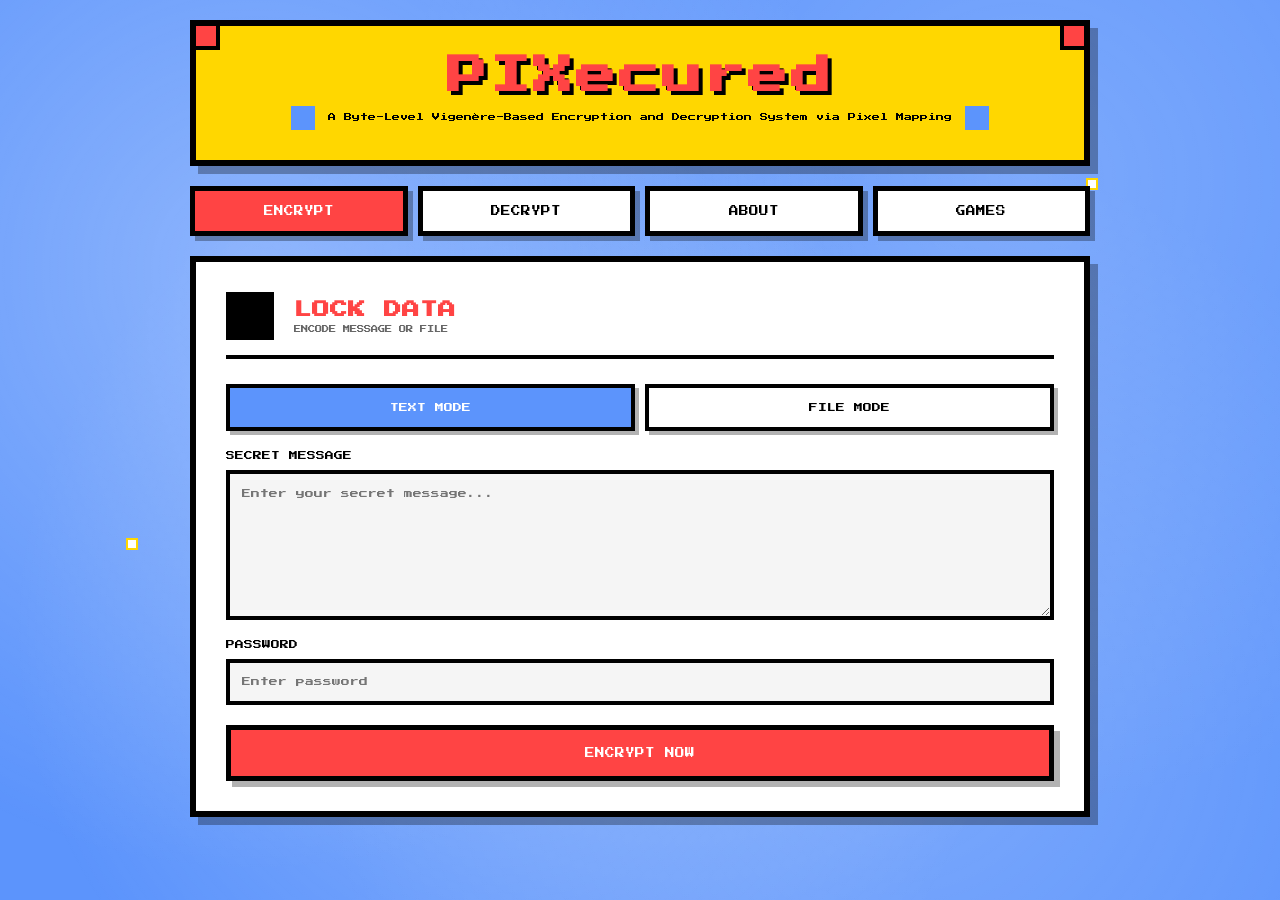
<file: DS2.html>
<!DOCTYPE html>
<html lang="en">
<head>
    <meta charset="UTF-8">
    <meta name="viewport" content="width=device-width, initial-scale=1.0">
    <title>PIXecure</title>
    <link href="https://fonts.googleapis.com/css2?family=Press+Start+2P&display=swap" rel="stylesheet">
    <link rel="preconnect" href="https://fonts.googleapis.com">
    <link rel="preconnect" href="https://fonts.gstatic.com" crossorigin>
    <link href="https://fonts.googleapis.com/css2?family=Poppins:ital,wght@0,100;0,200;0,300;0,400;0,500;0,600;0,700;0,800;0,900;1,100;1,200;1,300;1,400;1,500;1,600;1,700;1,800;1,900&display=swap" rel="stylesheet">
    
    <style>
        * {
            margin: 0;
            padding: 0;
            box-sizing: border-box;
        }

        body {
            font-family: 'Press Start 2P', cursive;
            /* font-family: "Poppins", sans-serif; */
            background: #5c94fc;
            min-height: 100vh;
            padding: 20px;
            image-rendering: pixelated;
            image-rendering: crisp-edges;
        }

        body::before {
            content: '';
            position: fixed;
            top: 0;
            left: 0;
            width: 100%;
            height: 100%;
            background: 
                radial-gradient(circle at 20% 30%, rgba(255,255,255,0.3) 0%, transparent 50%),
                radial-gradient(circle at 80% 20%, rgba(255,255,255,0.2) 0%, transparent 50%),
                radial-gradient(circle at 40% 70%, rgba(255,255,255,0.25) 0%, transparent 50%),
                radial-gradient(circle at 70% 80%, rgba(255,255,255,0.2) 0%, transparent 50%);
            pointer-events: none;
            z-index: 0;
        }

        .container {
            max-width: 900px;
            margin: 0 auto;
            position: relative;
            z-index: 1;
        }

        .header {
            background: #ffd700;
            border: 6px solid #000;
            padding: 30px;
            text-align: center;
            margin-bottom: 20px;
            box-shadow: 8px 8px 0 rgba(0,0,0,0.3);
            position: relative;
        }

        .header::before,
        .header::after {
            content: '';
            position: absolute;
            width: 20px;
            height: 20px;
            background: #ff4444;
            border: 4px solid #000;
        }

        .header::before {
            top: -4px;
            left: -4px;
        }

        .header::after {
            top: -4px;
            right: -4px;
        }

        .header h1 {
            font-size: 2.5em;
            text-shadow: 4px 4px 0 #000;
            margin-bottom: 10px;
            letter-spacing: 3px;
            text-align: center;
            color: #ff4444;
        }

        .header p {
            font-size: 0.5em;
            color: #000;
            margin-top: 10px;
        }

        .tabs {
            display: flex;
            gap: 10px;
            margin-bottom: 20px;
        }

        .tab {
            flex: 1;
            padding: 15px;
            background: #fff;
            border: 5px solid #000;
            font-family: 'Press Start 2P', cursive;
            font-size: 0.6em;
            color: #000;
            cursor: pointer;
            transition: all 0.1s;
            box-shadow: 5px 5px 0 rgba(0,0,0,0.3);
        }

        .tab:hover {
            background: #ffe066;
            transform: translate(2px, 2px);
            box-shadow: 3px 3px 0 rgba(0,0,0,0.3);
        }

        .tab:active {
            transform: translate(5px, 5px);
            box-shadow: 0 0 0 rgba(0,0,0,0.3);
        }

        .tab.active {
            background: #ff4444;
            color: #fff;
        }

        .tab-content {
            display: none;
        }

        .tab-content.active {
            display: block;
        }

        .panel {
            background: #fff;
            border: 6px solid #000;
            padding: 30px;
            box-shadow: 8px 8px 0 rgba(0,0,0,0.3);
            margin-bottom: 20px;
        }

        .section-header {
            display: flex;
            align-items: center;
            margin-bottom: 25px;
            padding-bottom: 15px;
            border-bottom: 4px solid #000;
        }

        .icon {
            width: 48px;
            height: 48px;
            margin-right: 20px;
            background: #000;
            position: relative;
            flex-shrink: 0;
        }

        .icon.lock::before {
            content: '';
            position: absolute;
            width: 24px;
            height: 16px;
            background: #000;
            top: 8px;
            left: 12px;
            border: 4px solid #000;
            background: transparent;
            border-radius: 12px 12px 0 0;
        }

        .icon.lock::after {
            content: '';
            position: absolute;
            width: 32px;
            height: 24px;
            background: #000;
            bottom: 8px;
            left: 8px;
        }

        .icon.unlock::before {
            content: '';
            position: absolute;
            width: 20px;
            height: 16px;
            background: transparent;
            border: 4px solid #000;
            border-right: none;
            top: 8px;
            left: 12px;
            border-radius: 12px 0 0 0;
        }

        .icon.unlock::after {
            content: '';
            position: absolute;
            width: 32px;
            height: 24px;
            background: #000;
            bottom: 8px;
            left: 8px;
        }

        .section-title h2 {
            font-size: 1.1em;
            color: #ff4444;
            margin-bottom: 8px;
        }

        .section-title p {
            font-size: 0.45em;
            color: #666;
        }

        .form-group {
            margin-bottom: 20px;
        }

        .form-label {
            display: block;
            font-size: 0.55em;
            color: #000;
            margin-bottom: 10px;
            text-transform: uppercase;
        }

        .form-input, .form-textarea {
            width: 100%;
            padding: 12px;
            border: 4px solid #000;
            background: #f5f5f5;
            font-family: 'Press Start 2P', cursive;
            font-size: 0.55em;
            color: #000;
            line-height: 1.6;
        }

        .form-input:focus, .form-textarea:focus {
            outline: none;
            background: #fffacd;
            box-shadow: inset 4px 4px 0 rgba(0,0,0,0.1);
        }

        .form-textarea {
            resize: vertical;
            min-height: 150px;
            line-height: 1.8;
        }

        .file-upload {
            border: 4px dashed #000;
            padding: 40px;
            text-align: center;
            background: #f5f5f5;
            cursor: pointer;
            transition: all 0.1s;
        }

        .file-upload:hover {
            background: #ffe066;
            border-style: solid;
        }

        .file-upload.active {
            background: #90ee90;
            border-style: solid;
        }

        .file-icon {
            width: 64px;
            height: 64px;
            margin: 0 auto 15px;
            position: relative;
        }

        .file-icon::before {
            content: '';
            position: absolute;
            width: 48px;
            height: 56px;
            background: #000;
            border: 4px solid #000;
            background: transparent;
            top: 0;
            left: 8px;
        }

        .file-icon::after {
            content: '';
            position: absolute;
            width: 0;
            height: 0;
            border-left: 20px solid #000;
            border-top: 20px solid #000;
            border-right: 20px solid transparent;
            border-bottom: 20px solid transparent;
            top: 0;
            right: 8px;
        }

        .image-icon {
            width: 64px;
            height: 64px;
            margin: 0 auto 15px;
            position: relative;
            background: #000;
            border: 4px solid #000;
            background: transparent;
        }

        .image-icon::before {
            content: '';
            position: absolute;
            width: 16px;
            height: 16px;
            background: #000;
            border-radius: 50%;
            top: 8px;
            right: 8px;
        }

        .image-icon::after {
            content: '';
            position: absolute;
            width: 0;
            height: 0;
            border-left: 24px solid transparent;
            border-right: 24px solid transparent;
            border-bottom: 24px solid #000;
            bottom: 4px;
            left: 8px;
        }

        .file-upload-text {
            font-size: 0.55em;
            color: #000;
        }

        .file-name {
            margin-top: 10px;
            font-size: 0.5em;
            color: #ff4444;
        }

        .btn {
            width: 100%;
            padding: 18px;
            border: 5px solid #000;
            background: #ffd700;
            font-family: 'Press Start 2P', cursive;
            font-size: 0.6em;
            cursor: pointer;
            transition: all 0.1s;
            text-transform: uppercase;
            color: #000;
            box-shadow: 6px 6px 0 rgba(0,0,0,0.3);
        }

        .btn:hover {
            background: #ffed4e;
            transform: translate(2px, 2px);
            box-shadow: 4px 4px 0 rgba(0,0,0,0.3);
        }

        .btn:active {
            transform: translate(6px, 6px);
            box-shadow: 0 0 0 rgba(0,0,0,0.3);
        }

        .btn-primary {
            background: #ff4444;
            color: #fff;
        }

        .btn-primary:hover {
            background: #ff6666;
        }

        .btn-secondary {
            background: #5c94fc;
            color: #fff;
            margin-bottom: 15px;
        }

        .btn-secondary:hover {
            background: #7dabff;
        }

        .output-box {
            background: #f5f5f5;
            border: 4px solid #000;
            padding: 20px;
            margin: 20px 0;
            text-align: center;
        }

        .output-image {
            max-width: 100%;
            max-height: 400px;
            border: 4px solid #000;
            margin: 10px 0;
            image-rendering: pixelated;
            image-rendering: crisp-edges;
        }

        .output-text {
            font-size: 0.55em;
            padding: 15px;
            background: #fff;
            border: 4px solid #000;
            min-height: 150px;
            text-align: left;
            word-wrap: break-word;
            white-space: pre-wrap;
            color: #000;
            line-height: 1.8;
        }

        .process-viewer {
            margin: 20px 0;
            background: #f5f5f5;
            border: 4px solid #000;
            padding: 15px;
        }

        .process-title {
            font-size: 0.6em;
            color: #ff4444;
            margin-bottom: 15px;
            text-align: center;
            text-transform: uppercase;
        }

        .process-scroll {
            max-height: 300px;
            overflow-y: auto;
            background: #fff;
            border: 3px solid #000;
            padding: 10px;
        }

        .process-item {
            background: #fffacd;
            border: 3px solid #000;
            padding: 10px;
            margin-bottom: 10px;
            font-size: 0.45em;
            line-height: 1.6;
        }

        .process-item:last-child {
            margin-bottom: 0;
        }

        .process-row {
            display: flex;
            justify-content: space-between;
            margin-bottom: 5px;
            flex-wrap: wrap;
        }

        .process-label {
            color: #5c94fc;
            font-weight: bold;
        }

        .process-value {
            color: #000;
        }

        .rgb-display {
            display: inline-block;
            width: 15px;
            height: 15px;
            border: 2px solid #000;
            vertical-align: middle;
            margin-left: 5px;
        }

        .hidden {
            display: none !important;
        }

        .mode-toggle {
            display: flex;
            gap: 10px;
            margin-bottom: 20px;
        }

        .mode-btn {
            flex: 1;
            padding: 15px;
            border: 4px solid #000;
            background: #fff;
            font-family: 'Press Start 2P', cursive;
            font-size: 0.55em;
            cursor: pointer;
            transition: all 0.1s;
            color: #000;
            box-shadow: 4px 4px 0 rgba(0,0,0,0.3);
        }

        .mode-btn:hover {
            background: #e0e0e0;
        }

        .mode-btn.active {
            background: #5c94fc;
            color: #fff;
        }

        .stars {
            position: fixed;
            top: 0;
            left: 0;
            width: 100%;
            height: 100%;
            pointer-events: none;
            z-index: 0;
        }

        .star {
            position: absolute;
            width: 8px;
            height: 8px;
            background: #fff;
            box-shadow: 0 0 0 2px #ffd700;
        }

        .star:nth-child(1) { top: 10%; left: 15%; animation: twinkle 2s infinite; }
        .star:nth-child(2) { top: 20%; left: 85%; animation: twinkle 2.5s infinite 0.5s; }
        .star:nth-child(3) { top: 60%; left: 10%; animation: twinkle 3s infinite 1s; }
        .star:nth-child(4) { top: 80%; left: 80%; animation: twinkle 2.2s infinite 1.5s; }

        @keyframes twinkle {
            0%, 100% { opacity: 1; transform: scale(1); }
            50% { opacity: 0.3; transform: scale(0.8); }
        }

        .coin {
            width: 24px;
            height: 24px;
            background: #5c94fc;
            border: 3px solid #0000;
            
            display: inline-block;
            vertical-align: middle;
            margin: 0 5px;
        }

        .process-scroll::-webkit-scrollbar {
            width: 12px;
        }

        .process-scroll::-webkit-scrollbar-track {
            background: #f5f5f5;
            border: 2px solid #000;
        }

        .process-scroll::-webkit-scrollbar-thumb {
            background: #5c94fc;
            border: 2px solid #000;
        }

        .process-scroll::-webkit-scrollbar-thumb:hover {
            background: #7dabff;
        }

        .timeline {
        position: relative;
        padding-left: 30px;
        margin: 20px 0;
        }

        .timeline::before {
            content: '';
            position: absolute;
            left: 8px;
            top: 0;
            bottom: 0;
            width: 4px;
            background: #000;
        }

        .timeline-item {
            position: relative;
            margin-bottom: 30px;
            padding-left: 25px;
        }

        .timeline-item::before {
            content: '';
            position: absolute;
            left: -22px;
            top: 5px;
            width: 12px;
            height: 12px;
            background: #ff4444;
            border: 3px solid #000;
        }

        .timeline-year {
            font-size: 0.7em;
            color: #ff4444;
            margin-bottom: 8px;
        }

        .timeline-content {
            background: #f5f5f5;
            border: 3px solid #000;
            padding: 15px;
            font-size: 0.5em;
            line-height: 1.8;
        }

        .formula-box {
            background: #000;
            color: #00ff00;
            border: 4px solid #00ff00;
            padding: 20px;
            margin: 20px 0;
            font-family: 'Courier New', monospace;
            font-size: 0.6em;
            text-align: center;
            font-weight: bold;
            letter-spacing: 2px;
        }

        .comparison-grid {
            display: grid;
            grid-template-columns: 1fr 1fr;
            gap: 15px;
            margin: 20px 0;
        }

        .comparison-card {
            background: #f5f5f5;
            border: 4px solid #000;
            padding: 20px;
        }

        .comparison-title {
            font-size: 0.6em;
            color: #5c94fc;
            margin-bottom: 15px;
            text-align: center;
            text-transform: uppercase;
        }

        .comparison-content {
            font-size: 0.45em;
            line-height: 1.8;
            color: #000;
        }

        .cipher-table {
            width: 100%;
            border-collapse: collapse;
            margin: 15px 0;
            font-size: 0.45em;
            background: #fff;
        }

        .cipher-table th,
        .cipher-table td {
            border: 2px solid #000;
            padding: 8px;
            text-align: center;
        }

        .cipher-table th {
            background: #5c94fc;
            color: #fff;
            font-weight: bold;
        }

        .cipher-table td {
            background: #f5f5f5;
        }

        .cipher-table .highlight {
            background: #ffd700;
            font-weight: bold;
        }

        .try-it-box {
            background: #ffe066;
            border: 5px solid #000;
            padding: 25px;
            margin: 20px 0;
            box-shadow: 6px 6px 0 rgba(0,0,0,0.3);
        }

        .try-it-title {
            font-size: 0.7em;
            color: #ff4444;
            margin-bottom: 15px;
            text-align: center;
            text-transform: uppercase;
        }

        .try-it-input {
            width: 100%;
            padding: 10px;
            border: 3px solid #000;
            background: #fff;
            font-family: 'Press Start 2P', cursive;
            font-size: 0.5em;
            margin-bottom: 10px;
        }

        .try-it-result {
            background: #fff;
            border: 3px solid #000;
            padding: 15px;
            margin-top: 15px;
            font-size: 0.5em;
            line-height: 1.8;
            min-height: 60px;
            white-space: pre-wrap;
        }

        .step-diagram {
            display: flex;
            align-items: center;
            justify-content: space-between;
            margin: 20px 0;
            flex-wrap: wrap;
            gap: 10px;
        }

        .step-box {
            flex: 1;
            min-width: 150px;
            background: #5c94fc;
            border: 4px solid #000;
            padding: 15px;
            text-align: center;
            color: #fff;
            font-size: 0.45em;
            line-height: 1.6;
        }

        .step-arrow {
            font-size: 1.5em;
            color: #000;
            font-weight: bold;
        }

        .code-snippet {
            background: #1a1a1a;
            border: 4px solid #000;
            padding: 15px;
            margin: 15px 0;
            font-family: 'Courier New', monospace;
            font-size: 0.45em;
            color: #00ff00;
            line-height: 1.8;
            overflow-x: auto;
        }

        .info-box {
            background: #e6f3ff;
            border: 4px solid #5c94fc;
            padding: 20px;
            margin: 20px 0;
            font-size: 0.5em;
            line-height: 1.8;
        }

        .info-box-title {
            color: #5c94fc;
            font-size: 1.1em;
            margin-bottom: 10px;
            font-weight: bold;
        }

        @media (max-width: 768px) {
            .comparison-grid {
                grid-template-columns: 1fr;
            }
            .step-diagram {
                flex-direction: column;
            }
            .step-arrow {
                transform: rotate(90deg);
            }
        }



        /* ======GAME======== */

        .game-container {
        text-align: center;
        }

        .game-level {
            display: none;
        }

        .game-level.active {
            display: block;
        }

        .game-header {
            background: #ff4444;
            border: 4px solid #000;
            padding: 20px;
            margin-bottom: 20px;
            color: #fff;
        }

        .game-title {
            font-size: 0.8em;
            margin-bottom: 10px;
        }

        .game-score {
            font-size: 0.5em;
            color: #ffd700;
        }

        .cipher-display {
            background: #000;
            color: #00ff00;
            border: 4px solid #00ff00;
            padding: 25px;
            margin: 20px 0;
            font-family: 'Courier New', monospace;
            font-size: 0.7em;
            letter-spacing: 3px;
        }

        .game-input {
            width: 80%;
            padding: 15px;
            border: 4px solid #000;
            background: #fff;
            font-family: 'Press Start 2P', cursive;
            font-size: 0.6em;
            margin: 20px 0;
            text-align: center;
        }

        .game-hint {
            background: #ffe066;
            border: 3px solid #000;
            padding: 15px;
            margin: 15px 0;
            font-size: 0.5em;
            line-height: 1.8;
        }

        .game-buttons {
            display: flex;
            gap: 10px;
            justify-content: center;
            flex-wrap: wrap;
            margin: 20px 0;
        }

        .game-btn {
            padding: 15px 25px;
            border: 4px solid #000;
            background: #5c94fc;
            color: #fff;
            font-family: 'Press Start 2P', cursive;
            font-size: 0.5em;
            cursor: pointer;
            box-shadow: 4px 4px 0 rgba(0,0,0,0.3);
            transition: all 0.1s;
        }

        .game-btn:hover {
            transform: translate(2px, 2px);
            box-shadow: 2px 2px 0 rgba(0,0,0,0.3);
        }

        .game-btn.hint-btn {
            background: #ffd700;
            color: #000;
        }

        .game-btn.submit-btn {
            background: #ff4444;
        }

        .success-message {
            background: #90ee90;
            border: 5px solid #000;
            padding: 30px;
            margin: 20px 0;
            font-size: 0.6em;
            animation: bounce 0.5s;
        }

        .fail-message {
            background: #ff6b6b;
            border: 5px solid #000;
            padding: 20px;
            margin: 20px 0;
            color: #fff;
            font-size: 0.5em;
        }

        @keyframes bounce {
            0%, 100% { transform: translateY(0); }
            50% { transform: translateY(-20px); }
        }

        .confetti {
            position: fixed;
            width: 10px;
            height: 10px;
            background: #ffd700;
            position: absolute;
            animation: fall 2s linear;
        }

        @keyframes fall {
            to {
                transform: translateY(100vh) rotate(360deg);
                opacity: 0;
            }
        }

        .timer-display {
            font-size: 1.5em;
            color: #ff4444;
            margin: 20px 0;
            padding: 15px;
            background: #000;
            border: 4px solid #ff4444;
        }

        .question-box {
            background: #f5f5f5;
            border: 4px solid #000;
            padding: 20px;
            margin: 15px 0;
            font-size: 0.55em;
            line-height: 1.8;
            min-height: 100px;
        }

        .leaderboard {
            background: #fff;
            border: 4px solid #000;
            padding: 20px;
            margin: 20px 0;
            font-size: 0.5em;
        }

        .leaderboard-item {
            padding: 10px;
            border-bottom: 2px solid #000;
            display: flex;
            justify-content: space-between;
        }

        .pixel-image-game {
            max-width: 300px;
            margin: 20px auto;
            border: 4px solid #000;
            image-rendering: pixelated;
            filter: blur(8px);
            transition: filter 0.5s;
        }

        .pixel-image-game.unlocked {
            filter: blur(0);
        }

        .level-select {
            display: grid;
            grid-template-columns: repeat(auto-fit, minmax(200px, 1fr));
            gap: 15px;
            margin: 20px 0;
        }

        .level-card {
            background: #fff;
            border: 5px solid #000;
            padding: 30px 20px;
            cursor: pointer;
            transition: all 0.1s;
            box-shadow: 5px 5px 0 rgba(0,0,0,0.3);
            text-align: center;
            min-height: 120px;
            display: flex;
            flex-direction: column;
            justify-content: center;
        }
        
        .level-card:nth-child(4) {
            grid-column: 1 / 4; /* Spans from column 1 to 4 (all 3 columns) */
            background: #fff;
            border: 5px solid #000;
        }

        #level-4 .game-input {
            width: 90%;
            max-width: 500px;
            padding: 18px;
            border: 4px solid #000;
            background: #fff;
            font-family: 'Press Start 2P', cursive;
            font-size: 0.6em;
            margin: 25px auto;
            text-align: center;
            display: block;
            text-transform: uppercase;
        }
        .level-card:hover {
            transform: translate(2px, 2px);
            box-shadow: 3px 3px 0 rgba(0,0,0,0.3);
            background: #ffe066;
        }

        .level-card.locked {
            opacity: 0.5;
            cursor: not-allowed;
        }

        .level-number {
            font-size: 0.8em;
            color: #ff4444;
            margin-bottom: 10px;
        }

        .level-name {
            font-size: 0.5em;
            color: #000;
            line-height: 1.6;
        }

        .vigenere-grid {
            display: grid;
            grid-template-columns: repeat(13, 1fr);
            gap: 2px;
            margin: 20px auto;
            max-width: 600px;
            background: #000;
            border: 4px solid #000;
            padding: 5px;
        }

        .vigenere-cell {
            background: #f5f5f5;
            border: 2px solid #000;
            padding: 8px;
            text-align: center;
            font-size: 0.4em;
            cursor: pointer;
            transition: all 0.1s;
        }

        .vigenere-cell:hover {
            background: #ffe066;
            transform: scale(1.1);
        }

        .vigenere-cell.highlight {
            background: #ff4444;
            color: #fff;
            animation: pulse 0.5s;
        }

        @keyframes pulse {
            0%, 100% { transform: scale(1); }
            50% { transform: scale(1.2); }
        }

        .pixel-analyzer {
            background: #f5f5f5;
            border: 4px solid #000;
            padding: 20px;
            margin: 20px 0;
        }

        .analyzer-title {
            font-size: 0.6em;
            color: #5c94fc;
            margin-bottom: 15px;
            text-align: center;
        }

        .analyzer-info {
            background: #000;
            color: #00ff00;
            border: 3px solid #00ff00;
            padding: 15px;
            margin-top: 15px;
            font-size: 0.5em;
            text-align: center;
        }

        .pixel-image-game {
            cursor: crosshair !important;
        }
    </style>
</head>
<body>
    <div class="stars">
        <div class="star"></div>
        <div class="star"></div>
        <div class="star"></div>
        <div class="star"></div>
    </div>

    <div class="container">
        <div class="header">
            <h1>PIXecured</h1>
            <p><span class="coin"></span> A Byte-Level Vigenère-Based Encryption and Decryption System via Pixel Mapping <span class="coin"></span></p>
        </div>

        <div class="tabs">
            <button class="tab active" data-tab="encrypt">ENCRYPT</button>
            <button class="tab" data-tab="decrypt">DECRYPT</button>
            <button class="tab" data-tab="tutorial">ABOUT</button>
            <button class="tab" data-tab="games">GAMES</button>
        </div>

        <!-- ENCRYPT TAB -->
        <div class="tab-content active" id="encrypt">
            <div class="panel">
                <div class="section-header">
                    <div class="icon lock"></div>
                    <div class="section-title">
                        <h2>LOCK DATA</h2>
                        <p>ENCODE MESSAGE OR FILE</p>
                    </div>
                </div>

                <div class="mode-toggle">
                    <button class="mode-btn active" data-mode="text">TEXT MODE</button>
                    <button class="mode-btn" data-mode="file">FILE MODE</button>
                </div>

                <div id="text-mode">
                    <div class="form-group">
                        <label class="form-label">SECRET MESSAGE</label>
                        <textarea class="form-textarea" id="plaintext" placeholder="Enter your secret message..."></textarea>
                    </div>
                </div>

                <div id="file-mode" class="hidden">
                    <div class="form-group">
                        <label class="form-label">SELECT FILE</label>
                        <div class="file-upload" id="file-upload">
                            <div class="file-icon"></div>
                            <div class="file-upload-text">CLICK TO UPLOAD FILE</div>
                            <div class="file-name" id="file-name"></div>
                        </div>
                        <input type="file" id="file-input" class="hidden">
                    </div>
                </div>

                <div class="form-group">
                    <label class="form-label">PASSWORD</label>
                    <input type="password" class="form-input" id="encrypt-password" placeholder="Enter password">
                </div>

                <button class="btn btn-primary" id="encrypt-btn">ENCRYPT NOW</button>

                <div class="process-viewer hidden" id="process-viewer">
                    <div class="process-title">ENCRYPTION PROCESS</div>
                    <div class="process-scroll" id="process-content"></div>
                </div>

                <div class="output-box hidden" id="encrypt-output">
                    <canvas id="encrypt-canvas" class="output-image"></canvas>
                    <button class="btn btn-secondary" id="download-btn">DOWNLOAD IMAGE</button>
                </div>
            </div>
        </div>

        <!-- DECRYPT TAB -->
        <div class="tab-content" id="decrypt">
            <div class="panel">
                <div class="section-header">
                    <div class="icon unlock"></div>
                    <div class="section-title">
                        <h2>UNLOCK DATA</h2>
                        <p>DECODE HIDDEN MESSAGE</p>
                    </div>
                </div>

                <div class="form-group">
                    <label class="form-label">ENCRYPTED IMAGE</label>
                    <div class="file-upload" id="image-upload">
                        <div class="image-icon"></div>
                        <div class="file-upload-text">UPLOAD ENCRYPTED PNG</div>
                        <div class="file-name" id="image-name"></div>
                    </div>
                    <input type="file" id="image-input" class="hidden" accept="image/png">
                </div>

                <div class="form-group">
                    <label class="form-label">PASSWORD</label>
                    <input type="password" class="form-input" id="decrypt-password" placeholder="Enter password">
                </div>

                <button class="btn btn-primary" id="decrypt-btn">DECRYPT NOW</button>

                <div class="output-box hidden" id="decrypt-output">
                    <label class="form-label">DECRYPTED CONTENT:</label>
                    <div class="output-text" id="decrypted-text"></div>
                </div>
            </div>
        </div>

        <!-- TUTORIAL TAB -->
<div class="tab-content" id="tutorial">
    <div class="panel">
        <div class="section-header">
            <div class="icon lock"></div>
            <div class="section-title">
                <h2>VIGENÈRE CIPHER</h2>
                <p>FROM 1500s TO PIXELS</p>
            </div>
        </div>

        <!-- SECTION 1: HISTORY -->
        <h3 style="font-size: 0.8em; color: #ff4444; margin: 30px 0 20px 0; text-transform: uppercase;">📜 HISTORY OF VIGENÈRE</h3>
        
        <div class="timeline">
            <div class="timeline-item">
                <div class="timeline-year">1553</div>
                <div class="timeline-content">
                    Giovan Battista Bellaso first described the cipher in his book "La cifra del. Sig. Giovan Battista Bellaso"
                </div>
            </div>
            <div class="timeline-item">
                <div class="timeline-year">1586</div>
                <div class="timeline-content">
                    Blaise de Vigenère published his own description of the cipher. Though he didn't invent it, the cipher was later named after him.
                </div>
            </div>
            <div class="timeline-item">
                <div class="timeline-year">1600s-1800s</div>
                <div class="timeline-content">
                    Known as "le chiffre indéchiffrable" (the indecipherable cipher) - considered unbreakable for centuries!
                </div>
            </div>
            <div class="timeline-item">
                <div class="timeline-year">1863</div>
                <div class="timeline-content">
                    Friedrich Kasiski published a method to crack Vigenère using frequency analysis and key length detection.
                </div>
            </div>
            <!-- <div class="timeline-item">
                <div class="timeline-year">2025</div>
                <div class="timeline-content">
                    PIXecure brings Vigenère into the digital age - encoding bytes into pixels instead of letters!
                </div>
            </div> -->
        </div>

        <!-- SECTION 2: HOW IT WORKS -->
        <h3 style="font-size: 0.8em; color: #ff4444; margin: 40px 0 20px 0; text-transform: uppercase;">⚙️ HOW IT WORKS</h3>
        
        <div class="info-box">
            <div class="info-box-title">POLYALPHABETIC SUBSTITUTION</div>
            Unlike Caesar cipher (shifts all letters by same amount), Vigenère uses a KEY to shift each letter differently. Each position in the key determines how much to shift that letter!
        </div>

        <div class="formula-box">
            ENCRYPTION: C = (P + K) mod 26<br>
            DECRYPTION: P = (C - K) mod 26<br><br>
            WHERE C = CIPHERTEXT, P = PLAINTEXT, K = KEY
        </div>

        <div style="font-size: 0.55em; margin: 20px 0; line-height: 1.8;">
            <strong>EXAMPLE:</strong> Encrypt "HELLO" with key "KEY"
        </div>

        <table class="cipher-table">
            <thead>
                <tr>
                    <th>POSITION</th>
                    <th>PLAINTEXT</th>
                    <th>KEY</th>
                    <th>SHIFT</th>
                    <th>CIPHERTEXT</th>
                    <th>CALCULATION</th>
                </tr>
            </thead>
            <tbody>
                <tr>
                    <td>0</td>
                    <td class="highlight">H (7)</td>
                    <td>K (10)</td>
                    <td>+10</td>
                    <td class="highlight">R (17)</td>
                    <td>(7 + 10) mod 26 = 17</td>
                </tr>
                <tr>
                    <td>1</td>
                    <td class="highlight">E (4)</td>
                    <td>E (4)</td>
                    <td>+4</td>
                    <td class="highlight">I (8)</td>
                    <td>(4 + 4) mod 26 = 8</td>
                </tr>
                <tr>
                    <td>2</td>
                    <td class="highlight">L (11)</td>
                    <td>Y (24)</td>
                    <td>+24</td>
                    <td class="highlight">J (9)</td>
                    <td>(11 + 24) mod 26 = 9</td>
                </tr>
                <tr>
                    <td>3</td>
                    <td class="highlight">L (11)</td>
                    <td>K (10)</td>
                    <td>+10</td>
                    <td class="highlight">V (21)</td>
                    <td>(11 + 10) mod 26 = 21</td>
                </tr>
                <tr>
                    <td>4</td>
                    <td class="highlight">O (14)</td>
                    <td>E (4)</td>
                    <td>+4</td>
                    <td class="highlight">S (18)</td>
                    <td>(14 + 4) mod 26 = 18</td>
                </tr>
            </tbody>
        </table>

        <div style="text-align: center; font-size: 0.6em; margin: 20px 0; padding: 15px; background: #90ee90; border: 4px solid #000;">
            <strong>RESULT:</strong> "HELLO" + "KEY" = "RIJVS"
        </div>

        <!-- SECTION 3: FROM PAPER TO PIXELS -->
        <h3 style="font-size: 0.8em; color: #ff4444; margin: 40px 0 20px 0; text-transform: uppercase;">🎨 FROM PAPER TO PIXELS</h3>

        <div class="comparison-grid">
            <div class="comparison-card">
                <div class="comparison-title">📝 TRADITIONAL VIGENÈRE</div>
                <div class="comparison-content">
                    • Works with 26 letters (A-Z)<br>
                    • Uses modulo 26 arithmetic<br>
                    • Creates encrypted text<br>
                    • Limited to alphabetic characters<br>
                    • Visible ciphertext
                </div>
            </div>
            <div class="comparison-card">
                <div class="comparison-title">💾 PIXECURED VIGENÈRE</div>
                <div class="comparison-content">
                    • Works with 256 byte values (0-255)<br>
                    • Uses modulo 256 arithmetic<br>
                    • Creates encrypted bytes<br>
                    • Supports ANY file type<br>
                    • Hidden in pixel colors
                </div>
            </div>
        </div>

        <div class="info-box">
            <div class="info-box-title">🔄 THE MODERNIZATION</div>
            PIXecured extends Vigenère's core concept: instead of shifting letters A-Z, we shift BYTES (0-255). Then we map every 3 encrypted bytes to RGB pixel values, creating an innocent-looking image that secretly contains your data!
        </div>

        <!-- SECTION 4: YOUR PROGRAM -->
        <h3 style="font-size: 0.8em; color: #ff4444; margin: 40px 0 20px 0; text-transform: uppercase;">🖥️ HOW PIXECURED WORKS</h3>

        <div class="step-diagram">
            <div class="step-box">
                <strong>1. INPUT</strong><br>
                Your text or file converted to bytes
            </div>
            <div class="step-arrow">→</div>
            <div class="step-box">
                <strong>2. ENCRYPT</strong><br>
                Vigenère byte shifting with password
            </div>
            <div class="step-arrow">→</div>
            <div class="step-box">
                <strong>3. MAP TO RGB</strong><br>
                Every 3 bytes = 1 pixel color
            </div>
            <div class="step-arrow">→</div>
            <div class="step-box">
                <strong>4. OUTPUT</strong><br>
                PNG image with hidden data
            </div>
        </div>

        <div class="code-snippet">
        // ENCRYPTION ALGORITHM<br>
        function encryptBytes(bytes, password) {<br>
        &nbsp;&nbsp;const key = textToBytes(password);<br>
        &nbsp;&nbsp;const result = new Array(bytes.length);<br>
        &nbsp;&nbsp;<br>
        &nbsp;&nbsp;for (let i = 0; i < bytes.length; i++) {<br>
        &nbsp;&nbsp;&nbsp;&nbsp;// Vigenère formula: (plaintext + key) mod 256<br>
        &nbsp;&nbsp;&nbsp;&nbsp;result[i] = (bytes[i] + key[i % key.length]) % 256;<br>
        &nbsp;&nbsp;}<br>
        &nbsp;&nbsp;<br>
        &nbsp;&nbsp;return result;<br>
        }<br>
        <br>
        // PIXEL MAPPING<br>
        for (let i = 0; i < encryptedBytes.length; i += 3) {<br>
        &nbsp;&nbsp;pixel.R = encryptedBytes[i];&nbsp;&nbsp;&nbsp;// Red channel<br>
        &nbsp;&nbsp;pixel.G = encryptedBytes[i+1]; // Green channel<br>
        &nbsp;&nbsp;pixel.B = encryptedBytes[i+2]; // Blue channel<br>
        }
        </div>

        <div style="font-size: 0.5em; line-height: 1.8; margin: 20px 0;">
            <strong>KEY FEATURES:</strong><br>
            • Password is repeated cyclically to match data length<br>
            • Each byte independently encrypted (polyalphabetic)<br>
            • Modulo 256 ensures values stay in valid byte range<br>
            • RGB mapping makes encrypted data look like random image<br>
            • Completely reversible with correct password
        </div>

        <!-- TRY IT YOURSELF -->
        <div class="try-it-box">
            <div class="try-it-title">🎮 TRY IT YOURSELF</div>
            
            <div class="form-group">
                <label class="form-label">MESSAGE:</label>
                <input type="text" class="try-it-input" id="demo-text" placeholder="Enter text to encrypt" maxlength="20">
            </div>
            
            <div class="form-group">
                <label class="form-label">PASSWORD:</label>
                <input type="text" class="try-it-input" id="demo-key" placeholder="Enter password" maxlength="10">
            </div>
            
            <button class="btn" id="demo-encrypt-btn" style="margin-bottom: 15px;">ENCRYPT DEMO</button>
            
            <div class="try-it-result" id="demo-result">
                Results will appear here...
            </div>
        </div>

    </div>
</div>

    <!-- GAMES TAB -->
    <div class="tab-content" id="games">
        <div class="panel">
            <div class="section-header">
                <div class="icon lock"></div>
                <div class="section-title">
                    <h2>CIPHER QUEST</h2>
                    <p>TEST YOUR SKILLS</p>
                </div>
            </div>

            <div class="game-container">
                <!-- LEVEL SELECT -->
                <div id="level-select" class="game-level active">
                    <div class="game-header">
                        <div class="game-title">🎮 SELECT YOUR MISSION</div>
                        <div class="game-score">BEST SCORE: <span id="best-score">0</span> PTS</div>
                    </div>

                    <div class="level-select">
                        <div class="level-card" onclick="startLevel(1)">
                            <div class="level-number">LEVEL 1</div>
                            <div class="level-name">🕹️ CIPHER SCHOOL</div>
                        </div>
                        <div class="level-card" onclick="startLevel(2)">
                            <div class="level-number">LEVEL 2</div>
                            <div class="level-name">🔍 KEY HUNTER</div>
                        </div>
                        <div class="level-card" onclick="startLevel(3)">
                            <div class="level-number">LEVEL 3</div>
                            <div class="level-name">🧠 PIXEL DECRYPTOR</div>
                        </div>
                        <div class="level-card" onclick="startLevel(4)">
                            <div class="level-number">BONUS</div>
                            <div class="level-name">💣 RACE AGAINST TIME</div>
                        </div>
                    </div>
                </div>

                <!-- LEVEL 1: CIPHER SCHOOL -->
                <div id="level-1" class="game-level">
                    <div class="game-header">
                        <div class="game-title">🕹️ LEVEL 1: CIPHER WHEEL</div>
                        <div class="game-score">SCORE: <span id="score-1">0</span> PTS</div>
                    </div>

                    <div class="game-hint">
                        Click letters to see how Vigenère encryption works!
                    </div>

                    <!-- Interactive Cipher Table -->
                    <div class="vigenere-grid" id="vigenere-grid"></div>

                    <div class="cipher-display" id="level1-demo">
                        PLAINTEXT: <span id="demo-plain">HELLO</span><br>
                        KEY: <span id="demo-key">KEY</span><br>
                        CIPHERTEXT: <span id="demo-cipher">RIJVS</span>
                    </div>

                    <div class="game-hint" style="background: #90ee90;">
                        💡 Now decrypt: <strong>RIJVS UYVJN</strong> with key "KEY"
                    </div>

                    <input type="text" id="level1-input" class="game-input" placeholder="ENTER DECRYPTED MESSAGE">

                    <div class="game-buttons">
                        <button class="game-btn submit-btn" onclick="checkLevel1()">SUBMIT ANSWER</button>
                        <button class="game-btn hint-btn" onclick="showCipherWheel()">🔄 SHOW WHEEL</button>
                        <button class="game-btn" onclick="backToSelect()">BACK TO MENU</button>
                    </div>

                    <div id="level1-result"></div>
                </div>

                <!-- LEVEL 2: KEY HUNTER -->
                <div id="level-2" class="game-level">
                    <div class="game-header">
                        <div class="game-title">🔍 LEVEL 2: KEY HUNTER</div>
                        <div class="game-score">SCORE: <span id="score-2">0</span> PTS</div>
                    </div>

                    <div class="game-hint">
                        Find the secret key! The ciphertext will reveal itself when you enter the correct password.
                    </div>

                    <div class="cipher-display">
                        CIPHERTEXT: AQE LQVNAN<br>
                        CLUE: 3-LETTER WORD FROM PIXECURE'S MOTTO
                    </div>

                    <input type="text" id="level2-input" class="game-input" placeholder="ENTER THE KEY" maxlength="10">

                    <div class="game-buttons">
                        <button class="game-btn submit-btn" onclick="checkLevel2()">TRY KEY</button>
                        <button class="game-btn hint-btn" onclick="showHint2()">⚡ HINT (-25 PTS)</button>
                        <button class="game-btn" onclick="backToSelect()">BACK TO MENU</button>
                    </div>

                    <div id="level2-result"></div>
                    <div id="hint2-display" style="display: none;" class="game-hint"></div>
                </div>

<!-- LEVEL 3: BYTE DETECTIVE -->
                <div id="level-3" class="game-level">
                    <div class="game-header">
                        <div class="game-title">🔍 LEVEL 3: BYTE DETECTIVE</div>
                        <div class="game-score">SCORE: <span id="score-3">0</span> PTS</div>
                    </div>

                    <div class="game-hint">
                        Decrypt these byte values! Each encrypted byte was created using (plaintext + key) mod 256
                    </div>

                    <div class="cipher-display">
                        ENCRYPTED BYTES: [181, 162, 177, 171, 166, 183]<br>
                        KEY: "PIXEL"<br><br>
                        FORMULA: plaintext = (encrypted - key) mod 256
                    </div>

                    <div class="try-it-box">
                        <div class="try-it-title">🧮 BYTE CALCULATOR</div>
                        
                        <div style="font-size: 0.45em; margin-bottom: 15px; line-height: 1.8;">
                            <strong>KEY BYTES:</strong><br>
                            P=80, I=73, X=88, E=69, L=76<br><br>
                            <strong>BYTE 0:</strong> (181 - 80) mod 256 = ?<br>
                            <strong>BYTE 1:</strong> (162 - 73) mod 256 = ?<br>
                            <strong>BYTE 2:</strong> (177 - 88) mod 256 = ?<br>
                            <strong>Continue the pattern...</strong>
                        </div>

                        <table class="cipher-table" style="margin: 15px 0;">
                            <tr>
                                <th>INDEX</th>
                                <th>ENCRYPTED</th>
                                <th>KEY CHAR</th>
                                <th>KEY VALUE</th>
                                <th>DECRYPTED</th>
                                <th>ASCII CHAR</th>
                            </tr>
                            <tr>
                                <td>0</td>
                                <td>181</td>
                                <td>P</td>
                                <td>80</td>
                                <td class="highlight">101</td>
                                <td class="highlight">e</td>
                            </tr>
                            <tr>
                                <td>1</td>
                                <td>162</td>
                                <td>I</td>
                                <td>73</td>
                                <td>?</td>
                                <td>?</td>
                            </tr>
                            <tr>
                                <td colspan="6" style="background: #ffe066;">Complete the table and find the word!</td>
                            </tr>
                        </table>
                    </div>

                    <input type="text" id="level3-input" class="game-input" placeholder="ENTER DECRYPTED MESSAGE" maxlength="10">

                    <div class="game-buttons">
                        <button class="game-btn submit-btn" onclick="checkLevel3()">SUBMIT ANSWER</button>
                        <button class="game-btn hint-btn" onclick="showHint3()">⚡ HINT (-25 PTS)</button>
                        <button class="game-btn" onclick="backToSelect()">BACK TO MENU</button>
                    </div>

                    <div id="level3-result"></div>
                    <div id="hint3-display" style="display: none;" class="game-hint"></div>
                </div>

                <!-- LEVEL 4: RACE AGAINST TIME -->
                <div id="level-4" class="game-level">
                    <div class="game-header">
                        <div class="game-title">💣 BONUS: RACE AGAINST TIME</div>
                        <div class="game-score">SCORE: <span id="score-4">0</span> PTS</div>
                    </div>

                    <div class="timer-display" id="timer">30</div>

                    <div class="question-box" id="quiz-question">
                        Click START to begin!
                    </div>

                    <input type="text" id="level4-input" class="game-input" placeholder="YOUR ANSWER" style="display: none;">

                    <div class="game-buttons">
                        <button class="game-btn submit-btn" id="quiz-start" onclick="startQuiz()">START QUIZ</button>
                        <button class="game-btn submit-btn" id="quiz-submit" onclick="checkQuiz()" style="display: none;">SUBMIT</button>
                        <button class="game-btn" onclick="backToSelect()">BACK TO MENU</button>
                    </div>

                    <div id="level4-result"></div>
                </div>
            </div>
        </div>
</div>
    </div>

    <script>
        // Tab switching
        document.querySelectorAll('.tab').forEach(tab => {
            tab.addEventListener('click', () => {
                document.querySelectorAll('.tab').forEach(t => t.classList.remove('active'));
                document.querySelectorAll('.tab-content').forEach(c => c.classList.remove('active'));
                tab.classList.add('active');
                document.getElementById(tab.dataset.tab).classList.add('active');
            });
        });

        // Mode toggle
        document.querySelectorAll('.mode-btn').forEach(btn => {
            btn.addEventListener('click', () => {
                document.querySelectorAll('.mode-btn').forEach(b => b.classList.remove('active'));
                btn.classList.add('active');
                
                if (btn.dataset.mode === 'text') {
                    document.getElementById('text-mode').classList.remove('hidden');
                    document.getElementById('file-mode').classList.add('hidden');
                } else {
                    document.getElementById('text-mode').classList.add('hidden');
                    document.getElementById('file-mode').classList.remove('hidden');
                }
            });
        });

        // File upload handlers
        let selectedFile = null;
        const fileUpload = document.getElementById('file-upload');
        const fileInput = document.getElementById('file-input');
        const fileName = document.getElementById('file-name');

        fileUpload.addEventListener('click', () => fileInput.click());
        fileInput.addEventListener('change', (e) => {
            selectedFile = e.target.files[0];
            if (selectedFile) {
                fileName.textContent = selectedFile.name;
                fileUpload.classList.add('active');
            }
        });

        // Image upload handler
        let selectedImage = null;
        const imageUpload = document.getElementById('image-upload');
        const imageInput = document.getElementById('image-input');
        const imageName = document.getElementById('image-name');

        imageUpload.addEventListener('click', () => imageInput.click());
        imageInput.addEventListener('change', (e) => {
            selectedImage = e.target.files[0];
            if (selectedImage) {
                imageName.textContent = selectedImage.name;
                imageUpload.classList.add('active');
            }
        });

        // Encryption with process tracking
        function encryptBytes(bytes, password, showProcess = false) {
            const key = new TextEncoder().encode(password);
            const result = new Uint8Array(bytes.length);
            const processData = [];
            
            for (let i = 0; i < bytes.length; i++) {
                const plainByte = bytes[i];
                const keyByte = key[i % key.length];
                const encryptedByte = (plainByte + keyByte) % 256;
                result[i] = encryptedByte;
                
                if (showProcess && i < 50) {
                    processData.push({
                        index: i,
                        plainChar: String.fromCharCode(plainByte),
                        plainValue: plainByte,
                        keyChar: String.fromCharCode(keyByte),
                        keyValue: keyByte,
                        encryptedValue: encryptedByte
                    });
                }
            }
            
            if (showProcess && processData.length > 0) {
                displayProcess(processData, result);
            }
            
            return result;
        }

        function displayProcess(processData, encryptedBytes) {
            const processContent = document.getElementById('process-content');
            processContent.innerHTML = '';
            
            processData.forEach(item => {
                const processItem = document.createElement('div');
                processItem.className = 'process-item';
                
                const displayChar = item.plainChar.replace(/\n/g, '\\n').replace(/\r/g, '\\r').replace(/\t/g, '\\t').replace(/ /g, '[SPACE]');
                const displayKeyChar = item.keyChar.replace(/\n/g, '\\n').replace(/\r/g, '\\r').replace(/\t/g, '\\t').replace(/ /g, '[SPACE]');
                
                processItem.innerHTML = `
                    <div class="process-row">
                        <span><span class="process-label">INDEX:</span> <span class="process-value">${item.index}</span></span>
                    </div>
                    <div class="process-row">
                        <span><span class="process-label">CHAR:</span> <span class="process-value">'${displayChar}'</span></span>
                        <span><span class="process-label">VALUE:</span> <span class="process-value">${item.plainValue}</span></span>
                    </div>
                    <div class="process-row">
                        <span><span class="process-label">KEY:</span> <span class="process-value">'${displayKeyChar}'</span></span>
                        <span><span class="process-label">VAL:</span> <span class="process-value">${item.keyValue}</span></span>
                    </div>
                    <div class="process-row">
                        <span><span class="process-label">ENCRYPTED:</span> <span class="process-value">${item.encryptedValue}</span></span>
                        <span><span class="process-label">HEX:</span> <span class="process-value">0x${item.encryptedValue.toString(16).toUpperCase().padStart(2, '0')}</span></span>
                    </div>
                    <div class="process-row">
                        <span><span class="process-label">FORMULA:</span> <span class="process-value">(${item.plainValue} + ${item.keyValue}) % 256 = ${item.encryptedValue}</span></span>
                    </div>
                `;
                
                processContent.appendChild(processItem);
            });
            
            // Add RGB mapping section
            const rgbSection = document.createElement('div');
            rgbSection.className = 'process-item';
            rgbSection.style.background = '#e6f3ff';
            rgbSection.innerHTML = '<div class="process-row"><span class="process-label">📊 RGB PIXEL MAPPING:</span></div>';
            processContent.appendChild(rgbSection);
            
            for (let i = 0; i < Math.floor(encryptedBytes.length / 3); i++){
                const r = encryptedBytes[i * 3] || 0;
                const g = encryptedBytes[i * 3 + 1] || 0;
                const b = encryptedBytes[i * 3 + 2] || 0;
                
                const rgbItem = document.createElement('div');
                rgbItem.className = 'process-item';
                rgbItem.innerHTML = `
                    <div class="process-row">
                        <span><span class="process-label">PIXEL ${i}:</span></span>
                    </div>
                    <div class="process-row">
                        <span><span class="process-label">R:</span> <span class="process-value">${r}</span></span>
                        <span><span class="process-label">G:</span> <span class="process-value">${g}</span></span>
                        <span><span class="process-label">B:</span> <span class="process-value">${b}</span></span>
                        <span class="rgb-display" style="background: rgb(${r},${g},${b})"></span>
                    </div>
                    <div class="process-row">
                        <span><span class="process-label">RGB:</span> <span class="process-value">rgb(${r}, ${g}, ${b})</span></span>
                    </div>
                `;
                processContent.appendChild(rgbItem);
            }
            
            document.getElementById('process-viewer').classList.remove('hidden');
        }

        function decryptBytes(bytes, password) {
            const key = new TextEncoder().encode(password);
            const result = new Uint8Array(bytes.length);
            for (let i = 0; i < bytes.length; i++) {
                result[i] = (bytes[i] - key[i % key.length] + 256) % 256;
            }
            return result;
        }

        function bytesToImage(bytes) {
            const padded = new Uint8Array(Math.ceil(bytes.length / 3) * 3);
            padded.set(bytes);
            
            const pixelCount = padded.length / 3;
            const size = Math.ceil(Math.sqrt(pixelCount));
            const canvas = document.getElementById('encrypt-canvas');
            canvas.width = size;
            canvas.height = size;
            
            const ctx = canvas.getContext('2d');
            const imageData = ctx.createImageData(size, size);
            
            let byteIndex = 0;
            for (let i = 0; i < imageData.data.length; i += 4) {
                if (byteIndex < padded.length) {
                    imageData.data[i] = padded[byteIndex++];
                    imageData.data[i + 1] = padded[byteIndex++];
                    imageData.data[i + 2] = padded[byteIndex++];
                    imageData.data[i + 3] = 255;
                }
            }
            
            ctx.putImageData(imageData, 0, 0);
        }

        function imageToBytes(canvas) {
            const ctx = canvas.getContext('2d');
            const imageData = ctx.getImageData(0, 0, canvas.width, canvas.height);
            const bytes = [];
            
            for (let i = 0; i < imageData.data.length; i += 4) {
                bytes.push(imageData.data[i]);
                bytes.push(imageData.data[i + 1]);
                bytes.push(imageData.data[i + 2]);
            }
            
            while (bytes.length >= 3 &&
                   bytes[bytes.length - 1] === 0 &&
                   bytes[bytes.length - 2] === 0 &&
                   bytes[bytes.length - 3] === 0) {
                bytes.pop();
                bytes.pop();
                bytes.pop();
            }
            
            return new Uint8Array(bytes);
        }

        // --- MODE SWITCH HANDLER ---
        document.querySelectorAll('.mode-btn').forEach(btn => {
            btn.addEventListener('click', () => {
                // Remove active class from all buttons and set the clicked one as active
                document.querySelectorAll('.mode-btn').forEach(b => b.classList.remove('active'));
                btn.classList.add('active');

                // Hide the process viewer when switching modes
                const processViewer = document.getElementById('process-viewer');
                processViewer.classList.add('hidden');

                // Clear password and any previous outputs when switching mode
                document.getElementById('encrypt-password').value = '';
                document.getElementById('decrypt-password').value = '';

                // Also clear text areas and file info for a clean reset 
                document.getElementById('plaintext').value = '';
                document.getElementById('decrypted-text').value = '';
                document.getElementById('file-name').textContent = 'No file chosen';
                window.selectedFile = null; // clear file reference

                // Switch between Text Mode and File Mode
                if (btn.dataset.mode === 'text') {
                    document.getElementById('text-mode').classList.remove('hidden');
                    document.getElementById('file-mode').classList.add('hidden');
                } else {
                    document.getElementById('text-mode').classList.add('hidden');
                    document.getElementById('file-mode').classList.remove('hidden');
                }
            });
        });


        // Encrypt button
        document.getElementById('encrypt-btn').addEventListener('click', async () => {
            const password = document.getElementById('encrypt-password').value;
            if (!password) {
                alert('Please enter a password');
                return;
            }

            // Determine mode
            const isFileMode = !document.getElementById('file-mode').classList.contains('hidden');

            // Always hide process viewer before encrypting
            document.getElementById('process-viewer').classList.add('hidden');

            let plainBytes;
            if (isFileMode) {
                // File Mode: hide process entirely
                if (!selectedFile) {
                    alert('Please select a file');
                    return;
                }

                const fileBytes = new Uint8Array(await selectedFile.arrayBuffer());
                const metadata = `FILE:${selectedFile.name}|${fileBytes.length}|`;
                const metadataBytes = new TextEncoder().encode(metadata);

                plainBytes = new Uint8Array(metadataBytes.length + fileBytes.length);
                plainBytes.set(metadataBytes);
                plainBytes.set(fileBytes, metadataBytes.length);

                const encrypted = encryptBytes(plainBytes, password, false); // don't show process
                bytesToImage(encrypted);
            } else {
                // Text Mode: show process
                const plaintext = document.getElementById('plaintext').value;
                if (!plaintext) {
                    alert('Please enter a message');
                    return;
                }

                plainBytes = new TextEncoder().encode(plaintext);
                const encrypted = encryptBytes(plainBytes, password, true); // show process
                bytesToImage(encrypted);
            }

            document.getElementById('encrypt-output').classList.remove('hidden');
        });


        // Download button
        document.getElementById('download-btn').addEventListener('click', () => {
            const canvas = document.getElementById('encrypt-canvas');
            const link = document.createElement('a');
            link.download = 'encrypted_pixecure.png';
            link.href = canvas.toDataURL('image/png');
            link.click();
        });

        // Decrypt button
        document.getElementById('decrypt-btn').addEventListener('click', async () => {
            const password = document.getElementById('decrypt-password').value;
            if (!password) {
                alert('Please enter a password');
                return;
            }

            if (!selectedImage) {
                alert('Please select an encrypted image');
                return;
            }

            const img = new Image();
            img.onload = () => {
                const canvas = document.createElement('canvas');
                canvas.width = img.width;
                canvas.height = img.height;
                const ctx = canvas.getContext('2d');
                ctx.drawImage(img, 0, 0);

                const encryptedBytes = imageToBytes(canvas);
                const decryptedBytes = decryptBytes(encryptedBytes, password);
                
                const decoder = new TextDecoder('utf-8', {fatal: false});
                let text;
                try {
                    text = decoder.decode(decryptedBytes);
                } catch (e) {
                    document.getElementById('decrypted-text').textContent = 'DECRYPTION FAILED\n\nWRONG PASSWORD OR CORRUPTED FILE';
                    document.getElementById('decrypt-output').classList.remove('hidden');
                    return;
                }
                
                if (text.startsWith('FILE:')) {
                    const firstSep = text.indexOf('|');
                    const secondSep = text.indexOf('|', firstSep + 1);
                    
                    if (firstSep === -1 || secondSep === -1) {
                        document.getElementById('decrypted-text').textContent = 'DECRYPTION FAILED\n\nINVALID FILE FORMAT';
                        document.getElementById('decrypt-output').classList.remove('hidden');
                        return;
                    }
                    
                    const fileName = text.substring(5, firstSep);
                    const fileSizeStr = text.substring(firstSep + 1, secondSep);
                    const fileSize = parseInt(fileSizeStr);
                    
                    if (isNaN(fileSize)) {
                        document.getElementById('decrypted-text').textContent = 'DECRYPTION FAILED\n\nINVALID FILE SIZE';
                        document.getElementById('decrypt-output').classList.remove('hidden');
                        return;
                    }
                    
                    const metadataLength = new TextEncoder().encode(text.substring(0, secondSep + 1)).length;
                    const fileBytes = decryptedBytes.slice(metadataLength, metadataLength + fileSize);
                    
                    const blob = new Blob([fileBytes]);
                    const link = document.createElement('a');
                    link.href = URL.createObjectURL(blob);
                    link.download = fileName;
                    link.click();
                    
                    document.getElementById('decrypted-text').textContent = `FILE DECRYPTED!\n\nFILE: ${fileName}\nSIZE: ${formatFileSize(fileSize)}\n\nDOWNLOAD STARTED`;
                } else {
                    document.getElementById('decrypted-text').textContent = text;
                }
                
                document.getElementById('decrypt-output').classList.remove('hidden');
            };
            
            img.onerror = () => {
                alert('ERROR LOADING IMAGE');
            };
            
            img.src = URL.createObjectURL(selectedImage);
        });

        function formatFileSize(bytes) {
            if (bytes === 0) return '0 BYTES';
            const k = 1024;
            const sizes = ['BYTES', 'KB', 'MB', 'GB'];
            const i = Math.floor(Math.log(bytes) / Math.log(k));
            return Math.round((bytes / Math.pow(k, i)) * 100) / 100 + ' ' + sizes[i];
        }

        // Demo encryption for tutorial
document.getElementById('demo-encrypt-btn').addEventListener('click', () => {
    const text = document.getElementById('demo-text').value;
    const key = document.getElementById('demo-key').value;
    const resultDiv = document.getElementById('demo-result');

    if (!text || !key) {
        resultDiv.textContent = 'Please enter both message and password!';
        return;
    }

    const textBytes = new TextEncoder().encode(text);
    const keyBytes = new TextEncoder().encode(key);
    
    let result = 'ENCRYPTION BREAKDOWN:\n\n';
    
    for (let i = 0; i < Math.min(textBytes.length, 10); i++) {
        const plainByte = textBytes[i];
        const keyByte = keyBytes[i % keyBytes.length];
        const encryptedByte = (plainByte + keyByte) % 256;
        
        const plainChar = text[i].replace(/\n/g, '\\n').replace(/\r/g, '\\r').replace(/ /g, '[SP]');
        const keyChar = key[i % key.length].replace(/\n/g, '\\n').replace(/\r/g, '\\r').replace(/ /g, '[SP]');
        
        result += `Position ${i}:\n`;
        result += `  '${plainChar}' (${plainByte}) + '${keyChar}' (${keyByte})\n`;
        result += `  = ${encryptedByte} (0x${encryptedByte.toString(16).toUpperCase().padStart(2, '0')})\n\n`;
    }
    
    if (textBytes.length > 10) {
        result += `... (showing first 10 of ${textBytes.length} characters)\n\n`;
    }
    
    // Show RGB mapping
    result += 'RGB PIXEL MAPPING:\n\n';
    const encrypted = new Uint8Array(textBytes.length);
    for (let i = 0; i < textBytes.length; i++) {
        encrypted[i] = (textBytes[i] + keyBytes[i % keyBytes.length]) % 256;
    }
    
    for (let i = 0; i < Math.min(Math.floor(encrypted.length / 3), 3); i++) {
        const r = encrypted[i * 3] || 0;
        const g = encrypted[i * 3 + 1] || 0;
        const b = encrypted[i * 3 + 2] || 0;
        result += `Pixel ${i}: RGB(${r}, ${g}, ${b})\n`;
    }
    
    resultDiv.textContent = result;
});



//========GAMES===============

// Game Variables
let currentScore = 0;
let hintsUsed = 0;
let quizTimer = null;
let timeLeft = 30;
let currentQuestion = 0;
let quizScore = 0;

// Load best score
let bestScore = parseInt(localStorage.getItem('pixecure-best-score') || '0');
document.getElementById('best-score').textContent = bestScore;

// Level Navigation
function startLevel(levelNum) {
    document.getElementById('level-select').classList.remove('active');
    document.getElementById('level-' + levelNum).classList.add('active');
    currentScore = 100;
    hintsUsed = 0;
    document.getElementById('score-' + levelNum).textContent = currentScore;
    
    // Initialize Level 3
    if (levelNum === 3) {
        initLevel3();
    }
}

function backToSelect() {
    document.querySelectorAll('.game-level').forEach(level => level.classList.remove('active'));
    document.getElementById('level-select').classList.add('active');
    
    // Clear quiz timer if active
    if (quizTimer) {
        clearInterval(quizTimer);
        quizTimer = null;
    }
}

// LEVEL 1: Cipher School
function initLevel1() {
    const grid = document.getElementById('vigenere-grid');
    const letters = 'ABCDEFGHIJKLMNOPQRSTUVWXYZ';
    
    // Create interactive Vigenère table
    for (let i = 0; i < 26; i++) {
        for (let j = 0; j < 13; j++) {
            const cell = document.createElement('div');
            cell.className = 'vigenere-cell';
            const letter = letters[(i + j) % 26];
            cell.textContent = letter;
            cell.onclick = () => {
                cell.classList.add('highlight');
                setTimeout(() => cell.classList.remove('highlight'), 500);
                playClick();
            };
            grid.appendChild(cell);
        }
    }
}

function showCipherWheel() {
    // Animate the encryption process
    const plain = "HELLO";
    const key = "KEY";
    let index = 0;
    
    const interval = setInterval(() => {
        if (index >= plain.length) {
            clearInterval(interval);
            return;
        }
        
        const p = plain.charCodeAt(index) - 65;
        const k = key.charCodeAt(index % key.length) - 65;
        const c = (p + k) % 26;
        
        document.getElementById('demo-cipher').innerHTML = 
            plain.substring(0, index) + 
            `<span style="color: #ff4444;">${String.fromCharCode(c + 65)}</span>` +
            plain.substring(index + 1);
        
        playSuccess();
        index++;
    }, 500);
}

function checkLevel1() {
    const input = document.getElementById('level1-input').value.toUpperCase().trim();
    const correct = "HELLO WORLD";
    const resultDiv = document.getElementById('level1-result');
    
    if (input === correct) {
        playSuccess();
        createConfetti();
        
        resultDiv.innerHTML = `
            <div class="success-message">
                🎉 CORRECT!<br><br>
                YOU DECRYPTED: "${correct}"<br><br>
                CIPHER BASICS MASTERED!<br>
                SCORE: +${currentScore} PTS<br><br>
                <button class="btn" onclick="startLevel(2)">NEXT LEVEL →</button>
            </div>
        `;
        updateBestScore(currentScore);
    } else {
        playFail();
        resultDiv.innerHTML = `<div class="fail-message">❌ WRONG ANSWER! TRY AGAIN</div>`;
        setTimeout(() => resultDiv.innerHTML = '', 2000);
    }
}

// LEVEL 2: Key Hunter
function checkLevel2() {
    const input = document.getElementById('level2-input').value.toUpperCase().trim();
    const correct = "PIX";
    const resultDiv = document.getElementById('level2-result');
    
    if (input === correct) {
        playSuccess();
        createConfetti();
        
        // Decrypt the message
        const ciphertext = "AQE LQVNAN";
        const plaintext = vigenereDecode(ciphertext, correct);
        
        resultDiv.innerHTML = `
            <div class="success-message">
                🎉 KEY FOUND!<br><br>
                DECRYPTED MESSAGE: "${plaintext}"<br><br>
                SCORE: +${currentScore - (hintsUsed * 25)} PTS<br><br>
                <button class="btn" onclick="startLevel(3)">NEXT LEVEL →</button>
            </div>
        `;
        updateBestScore(currentScore - (hintsUsed * 25));
    } else {
        playFail();
        resultDiv.innerHTML = `<div class="fail-message">❌ WRONG KEY! TRY AGAIN</div>`;
        setTimeout(() => resultDiv.innerHTML = '', 2000);
    }
}

function showHint2() {
    hintsUsed++;
    currentScore -= 25;
    document.getElementById('score-2').textContent = currentScore;
    document.getElementById('hint2-display').style.display = 'block';
    document.getElementById('hint2-display').textContent = '💡 HINT: The first letter is "P"';
    playClick();
}

// LEVEL 3: Byte Detective
function initLevel3() {
    // Reset input and result displays
    document.getElementById('level3-input').value = '';
    document.getElementById('level3-result').innerHTML = '';
    document.getElementById('hint3-display').style.display = 'none';
}

function checkLevel3() {
    const input = document.getElementById('level3-input').value.toUpperCase().trim();
    const correct = "ENCODE";
    const resultDiv = document.getElementById('level3-result');
    
    if (input === correct) {
        playSuccess();
        createConfetti();
        
        resultDiv.innerHTML = `
            <div class="success-message">
                🎉 DECRYPTION COMPLETE!<br><br>
                HIDDEN MESSAGE: "ENCODE"<br><br>
                BYTE MATH MASTERED!<br>
                SCORE: +${currentScore - (hintsUsed * 25)} PTS<br><br>
                <button class="btn" onclick="startLevel(4)">BONUS LEVEL →</button>
            </div>
        `;
        updateBestScore(currentScore - (hintsUsed * 25));
    } else {
        playFail();
        resultDiv.innerHTML = `<div class="fail-message">❌ WRONG MESSAGE! TRY AGAIN</div>`;
        setTimeout(() => resultDiv.innerHTML = '', 2000);
    }
}

function showHint3() {
    hintsUsed++;
    currentScore -= 25;
    document.getElementById('score-3').textContent = currentScore;
    document.getElementById('hint3-display').style.display = 'block';
    document.getElementById('hint3-display').textContent = '💡 HINT: The decrypted word starts with "ENC" and relates to encryption!';
    playClick();
}
// LEVEL 4: Race Against Time
const quizQuestions = [
    { q: "Encrypt 'A' with key 'B' using Vigenère (A=0, B=1)", a: "B" },
    { q: "What's the mod value in PIXecure? (letters or bytes?)", a: "BYTES" },
    { q: "Who is the cipher named after?", a: "VIGENERE" },
    { q: "How many bytes make one RGB pixel?", a: "3" },
    { q: "Decrypt 'C' with key 'A' (C=2, A=0)", a: "C" },
    { q: "What year did Kasiski crack the cipher?", a: "1863" },
    { q: "Is PIXecure's cipher polyalphabetic? (YES/NO)", a: "YES" }
];

function startQuiz() {
    timeLeft = 30;
    quizScore = 0;
    currentQuestion = 0;
    document.getElementById('score-4').textContent = quizScore;
    document.getElementById('quiz-start').style.display = 'none';
    document.getElementById('quiz-submit').style.display = 'inline-block';
    document.getElementById('level4-input').style.display = 'block';
    
    loadQuestion();
    
    quizTimer = setInterval(() => {
        timeLeft--;
        document.getElementById('timer').textContent = timeLeft;
        
        if (timeLeft <= 0) {
            endQuiz();
        }
    }, 1000);
}

function loadQuestion() {
    if (currentQuestion < quizQuestions.length) {
        const q = quizQuestions[currentQuestion];
        document.getElementById('quiz-question').textContent = q.q;
        document.getElementById('level4-input').value = '';
        document.getElementById('level4-input').focus();
    } else {
        // Restart questions
        currentQuestion = 0;
        loadQuestion();
    }
}

function checkQuiz() {
    const input = document.getElementById('level4-input').value.toUpperCase().trim();
    const correct = quizQuestions[currentQuestion].a;
    
    if (input === correct) {
        quizScore += 100;
        document.getElementById('score-4').textContent = quizScore;
        playSuccess();
        currentQuestion++;
        loadQuestion();
    } else {
        playFail();
        document.getElementById('level4-result').innerHTML = `<div class="fail-message">❌ WRONG!</div>`;
        setTimeout(() => document.getElementById('level4-result').innerHTML = '', 1000);
    }
}

function endQuiz() {
    clearInterval(quizTimer);
    quizTimer = null;
    document.getElementById('quiz-submit').style.display = 'none';
    document.getElementById('level4-input').style.display = 'none';
    
    createConfetti();
    document.getElementById('quiz-question').innerHTML = `
        <div class="success-message">
            ⏰ TIME'S UP!<br><br>
            FINAL SCORE: ${quizScore} PTS<br><br>
            <button class="btn" onclick="startQuiz()">PLAY AGAIN</button>
            <button class="btn" onclick="backToSelect()">MAIN MENU</button>
        </div>
    `;
    
    updateBestScore(quizScore);
}

// Helper Functions
function vigenereDecode(ciphertext, key) {
    let result = '';
    key = key.toUpperCase();
    ciphertext = ciphertext.toUpperCase();
    let keyIndex = 0;
    
    for (let i = 0; i < ciphertext.length; i++) {
        const char = ciphertext[i];
        if (char >= 'A' && char <= 'Z') {
            const c = char.charCodeAt(0) - 65;
            const k = key[keyIndex % key.length].charCodeAt(0) - 65;
            result += String.fromCharCode(((c - k + 26) % 26) + 65);
            keyIndex++;
        } else {
            result += char;
        }
    }
    return result;
}

function updateBestScore(score) {
    if (score > bestScore) {
        bestScore = score;
        localStorage.setItem('pixecure-best-score', bestScore.toString());
        document.getElementById('best-score').textContent = bestScore;
    }
}

function createConfetti() {
    for (let i = 0; i < 50; i++) {
        setTimeout(() => {
            const confetti = document.createElement('div');
            confetti.className = 'confetti';
            confetti.style.left = Math.random() * 100 + '%';
            confetti.style.background = ['#ffd700', '#ff4444', '#5c94fc', '#90ee90'][Math.floor(Math.random() * 4)];
            document.body.appendChild(confetti);
            setTimeout(() => confetti.remove(), 2000);
        }, i * 30);
    }
}

function playSuccess() {
    playTone(800, 0.1);
    setTimeout(() => playTone(1000, 0.15), 100);
}

function playFail() {
    playTone(200, 0.2);
}

function playClick() {
    playTone(400, 0.05);
}

function playTone(freq, duration) {
    const audioContext = new (window.AudioContext || window.webkitAudioContext)();
    const oscillator = audioContext.createOscillator();
    const gainNode = audioContext.createGain();
    
    oscillator.connect(gainNode);
    gainNode.connect(audioContext.destination);
    
    oscillator.frequency.value = freq;
    oscillator.type = 'square';
    
    gainNode.gain.setValueAtTime(0.1, audioContext.currentTime);
    gainNode.gain.exponentialRampToValueAtTime(0.01, audioContext.currentTime + duration);
    
    oscillator.start(audioContext.currentTime);
    oscillator.stop(audioContext.currentTime + duration);
}
    </script>
</body>
</html>
</file>
